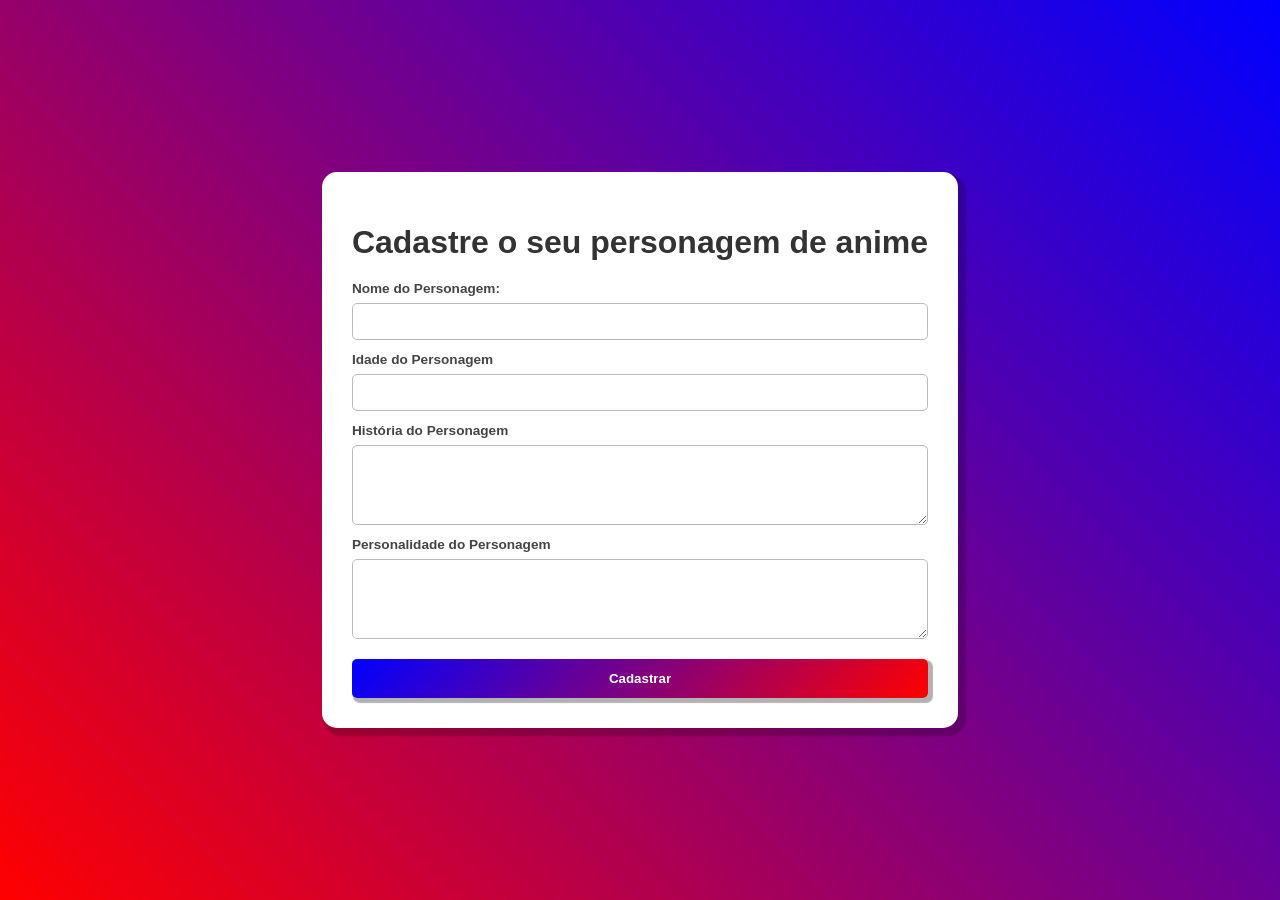
<file: Cadastro de Personagem/index.html>
<!DOCTYPE html>
<html lang="pt-BR">

<head>
    <meta charset="UTF-8">
    <title>Cadastre seu personagem de Anime</title>
    <link rel="stylesheet" href="style.css">
    <link rel="preconnect" href="https://fonts.googleapis.com">
    <link rel="preconnect" href="https://fonts.gstatic.com" crossorigin>
    <link
        href="https://fonts.googleapis.com/css2?family=Google+Sans:ital,opsz,wght@0,17..18,400..700;1,17..18,400..700&family=Roboto:ital,wdth,wght@0,75..100,100..900;1,75..100,100..900&display=swap"
        rel="stylesheet">
</head>

<body>
    <form action="" method="get">
        <h1>Cadastre o seu personagem de anime</h1>
        <div id="inputContainer">
            <label for="inputName">Nome do Personagem:</label>
            <input type="text" name="characterName" id="inputName">
            <label for="inputAge">Idade do Personagem</label>
            <input type="number" name="characterAge" id="inputAge">
            <label>História do Personagem</label>
            <textarea name="characterHistory" id="textHistory"></textarea>
            <label>Personalidade do Personagem</label>
            <textarea name="characterPersonality" id="textPersonality"></textarea>
        </div>
        <input type="submit" value="Cadastrar" id="submitButton">
    </form>
</body>

</html>
</file>
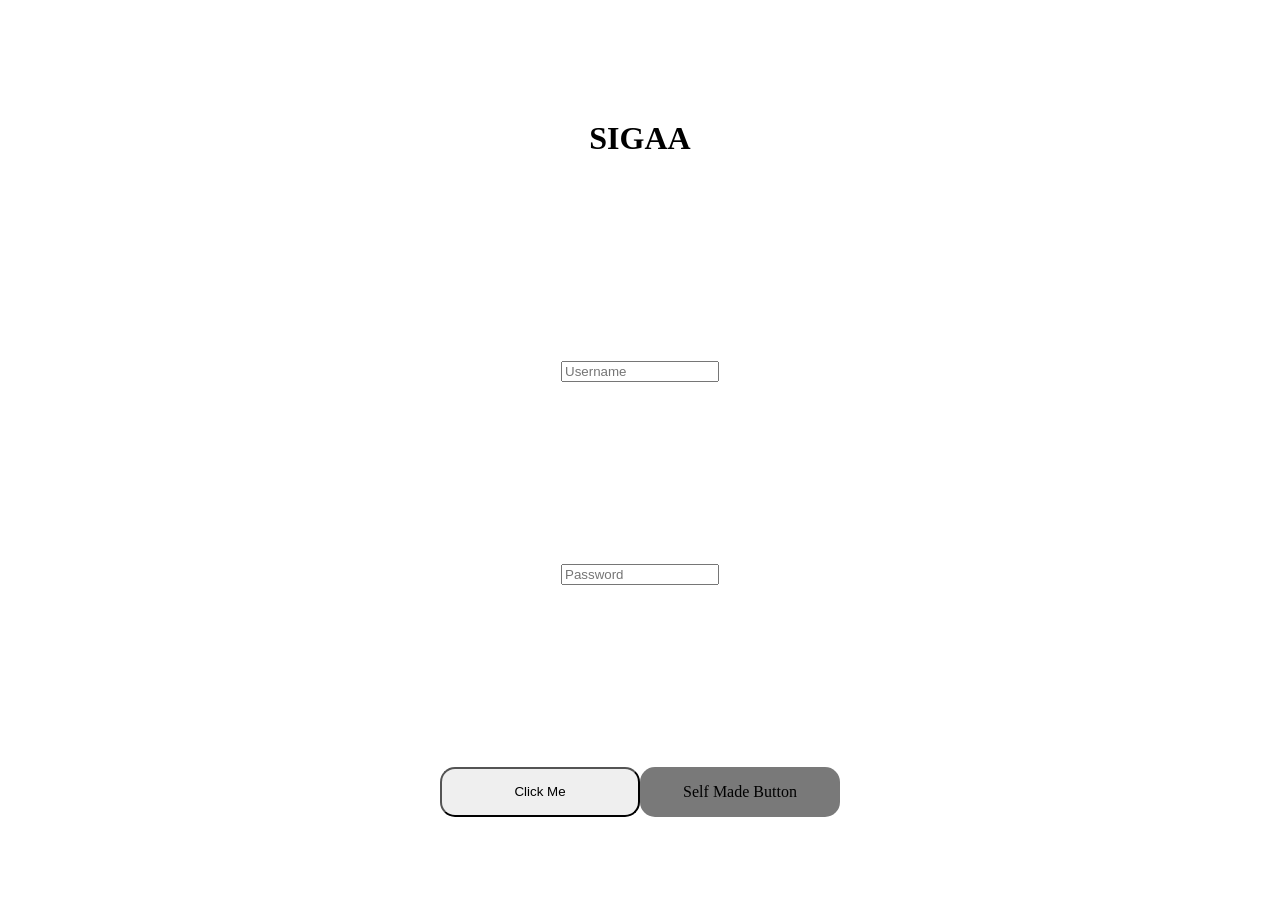
<file: HoverEffect/button.html>
<!DOCTYPE html>
<html>
<head>
    <meta charset='utf-8'>
    <meta http-equiv='X-UA-Compatible' content='IE=edge'>
    <title>Test Button</title>
    <meta name='viewport' content='width=device-width, initial-scale=1'>
    <link rel='stylesheet' type='text/css' media='screen' href='buttonstyle.css'>
    <script src="button.js"></script>
</head>
<body>
    <h1>
        SIGAA
    </h1>
    <input id="usernameInput" placeholder="Username"></input>
    <input id="passwordInput" placeholder="Password"></input>
    <div id="container">
        <div>
        <button id="testButton">Click Me</button>
    </div>
    <div id="madeButton">
        <span>Self Made Button</span>
    </div>
</body>
</html>
</file>
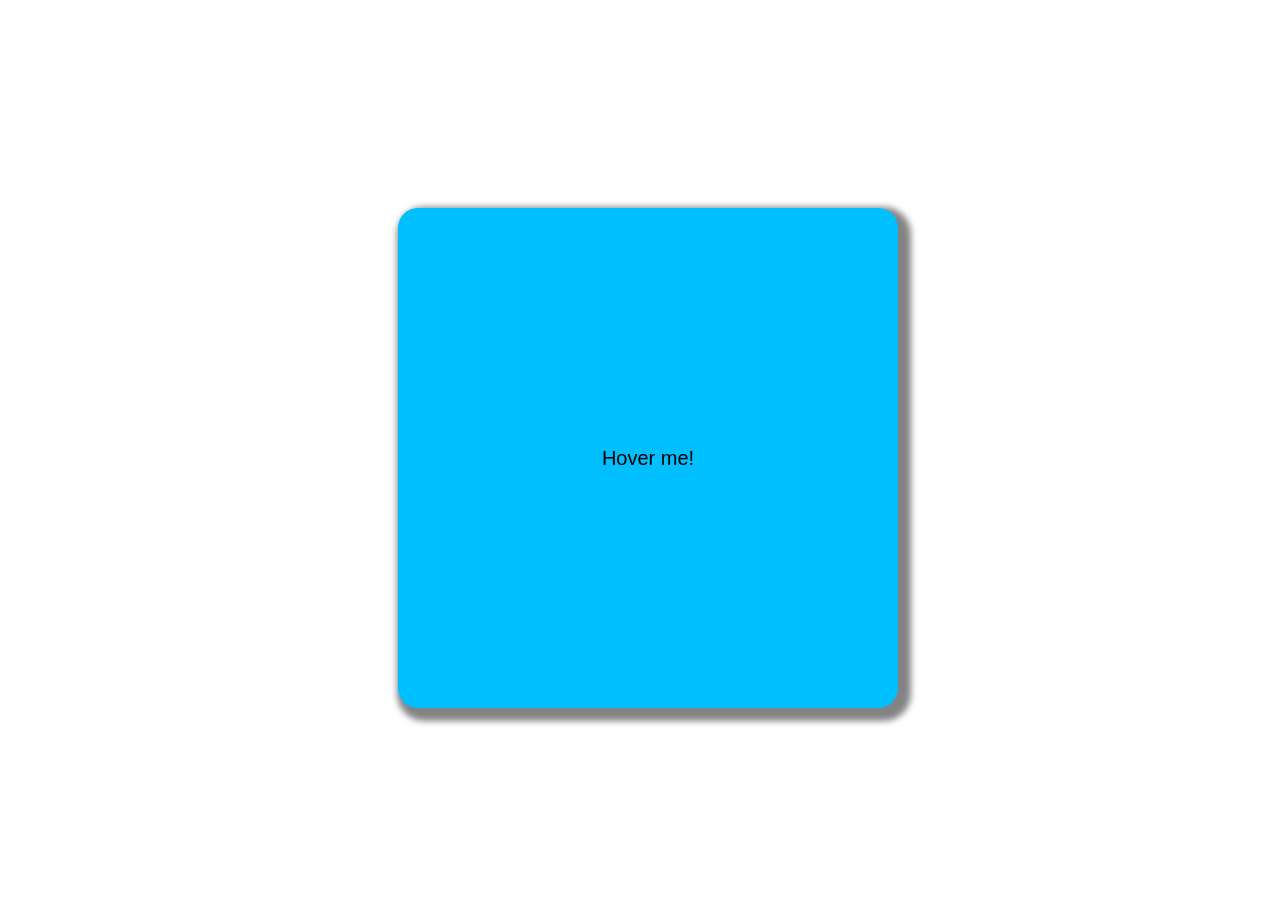
<file: HoverEffect/hover.html>
<!DOCTYPE html>
<html>
<head>
    <meta charset='utf-8'>
    <title>Hover Effect</title>
    <style>
        body{
            display: flex;
            justify-content: center;
            align-items: center;
            align-content: center;
            width: 100vw;
            height: 100vh;
        }
        div.box{
            width: 500px;
            height: 500px;
            background-color: rgb(0, 191, 255);
            border-radius: 20px;
            transition: all 0.2s ease;
            box-shadow: 6px 6px 6px 7px rgba(0, 0, 0, 0.486);
            display: flex;
            justify-content: center;
            align-items: center;
            text-align: center;
            align-content: center;
        }
        div.box:hover{
            transform: scale(1.15);
            box-shadow: 10px 10px 10px 5px rgba(0, 0, 0, 0.548);
        }
        p{
            font-family: helvetica;
            font-size: 20px;
        }
    </style>
</head>
<body>
    <div class="box">
        <p>Hover me!</p>
    </div>
</body>
</html>
</file>
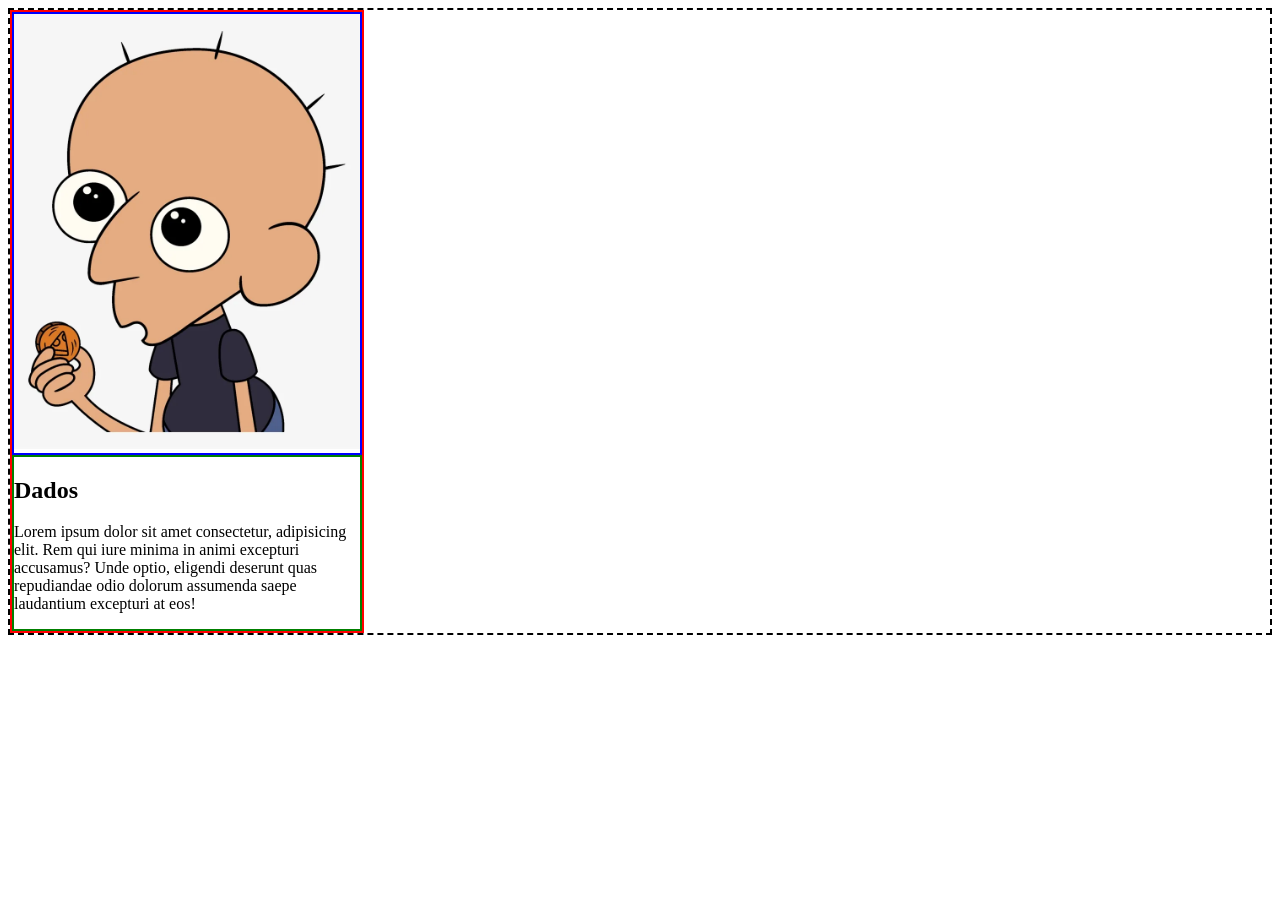
<file: Projetos/Projeto01 - Perfil/index-main-aside.html>
<!DOCTYPE html>
<html lang="pt-BR">

<head>
  <title>Perfil - Aside</title>
  <style>
    main {
      border: 2px dashed black;
    }

    main aside {
      border: 2px solid red;
      width: 350px;
    }

    main aside .thumb {
      border: 2px solid blue;
    }

    main aside .thumb img {
      width: 100%;
    }

    main aside .info {
      border: 2px solid green;
    }
  </style>
</head>

<body>
  <main>
    <aside>
      <div class="thumb">
        <img src="image.png" alt="Imagem do Sumo (clarencio)">
      </div>
      <section class="info">
        <h2>Dados</h2>
        <p>
          Lorem ipsum dolor sit amet consectetur, adipisicing elit. Rem qui iure minima in animi excepturi
          accusamus? Unde optio, eligendi deserunt quas repudiandae odio dolorum assumenda saepe laudantium
          excepturi at eos!
        </p>
      </section>
    </aside>
  </main>
</body>

</html>
</file>
<file: Cadastro de Personagem/style.css>
body {
    margin: 0;
    height: 100vh;
    display: grid;
    place-items: center;
    background: linear-gradient(45deg, #ff0000, #0000ff);
    font-family: 'google sans', sans-serif;
    grid-template-areas: "camada";
}

form {
    display: grid;
    padding: 30px;
    border-radius: 15px;
    background-color: white;
    box-shadow: 5px 5px 2px 3px rgba(0, 0, 0, 0.2);
}

h1 {
    display: block;
    margin-bottom: 20px;
    color: #333;
}

div#inputContainer {
    display: grid;
    grid-template-columns: 1fr;
    gap: 12px;
    text-align: left;
    margin-bottom: 20px;
}

label {
    display: block;
    font-weight: bold;
    font-size: 0.85rem;
    color: #444;
    margin-bottom: -5px;
}

input[type="text"] ,input[type="number"], textarea {
    display: block;
    width: 100%;
    padding: 10px;
    border: 1px solid #bbb;
    border-radius: 5px;
    box-sizing: border-box;
    transition: box-shadow 0.3s ease 0.1s;
}

textarea {
    min-height: 80px;
}

input[type="submit"] {
    display: block;
    width: 100%;
    padding: 12px;
    background: linear-gradient(315deg, #ff0000, #0000ff);
    color: white;
    border: none;
    border-radius: 5px;
    font-weight: bold;
    cursor: pointer;
    transition: all 0.3s ease;
    box-shadow: 3px 3px 1px 2px rgba(0, 0, 0, 0.3);
}

input#submitButton:hover {
    transform: scale(1.02);
    box-shadow: 5px 5px 2px 3px rgba(0, 0, 0, 0.3);
}

input[type="text"]:focus, input[type="number"]:focus, textarea:focus{
    box-shadow: 5px 5px 2px 3px rgba(0, 0, 0, 0.3);
    border-color: #333;
}
</file>
<file: HoverEffect/buttonstyle.css>
body{
    display: grid;
    place-items: center;
    height: 100vh;
}
button#testButton{
    width: 200px;
    height: 50px;
    border-radius: 15px;
    box-shadow: none;
    outline: none;
}
div#madeButton{
    width: 200px;
    height: 50px;
    border-radius: 15px;
    box-shadow: none;
    outline: none;
    display: flex;
    justify-content: center;
    align-items: center;
    background-color: #797979;
    transition: background-color 0.15s ease;
    border: 50px;
}
div#madeButton:hover{
    background-color: #0004ff;
}
div#madeButton:active{
    background-color: rgb(175, 175, 175);
}
div#container{
    display: flex;
}
input#usernameInput{
    width: 150px;
}
input#passwordInput{
    width: 150px;
}
</file>
